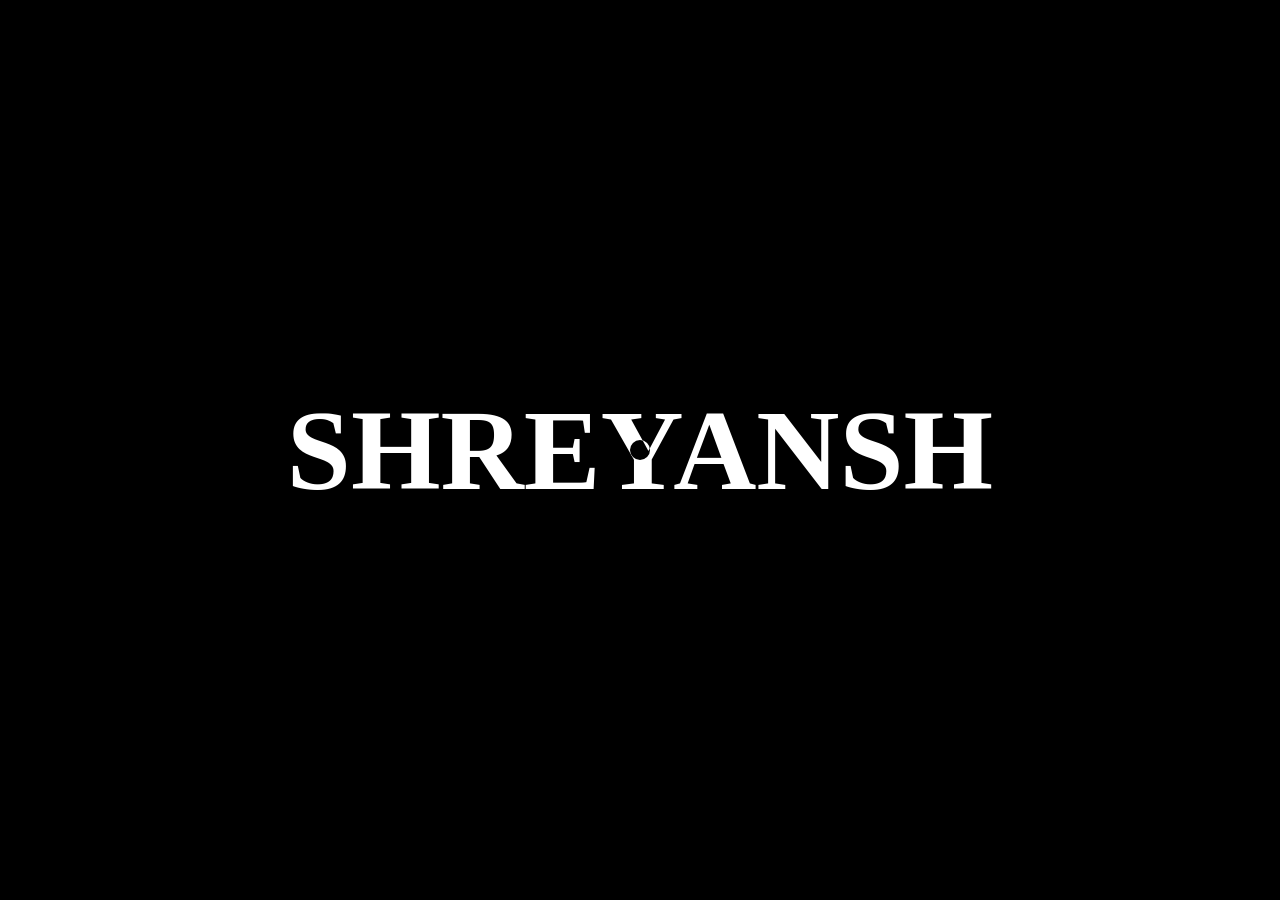
<file: 5 DOM Projects/3. Custom Curser/index.html>
<!DOCTYPE html>
<html lang="en">
<head>
    <meta charset="UTF-8">
    <meta name="viewport" content="width=device-width, initial-scale=1.0">
    <title>Customise Cursor</title>
    <link rel="stylesheet" href="style.css">
</head>
<body>
    <div id="main">
     <div class="cursor"></div>
     <h1>SHREYANSH</h1>
    </div>

    <script src="script.js"></script>
</body>
</html>
</file>
<file: 5 DOM Projects/3. Custom Curser/style.css>
*{
    margin: 0;
    padding: 0;
   box-sizing: border-box;
   font-family: 'Gilroy';
   color: #fff;
}

html,body{
height: 100%;
width: 100%;
}



#main{
    height: 100%;
    width: 100%;
    background-color: black;
    display: flex;
    align-items: center;
    justify-content: center;
}


.cursor{
    height: 20px;
    width: 20px;
    background-color: white;
    mix-blend-mode: difference;
    border-radius: 50%;
    position: absolute;
    transition: all linear 0.2s;
}


h1{
    font-size: 9vw;
    font-weight: 900;
}
</file>
